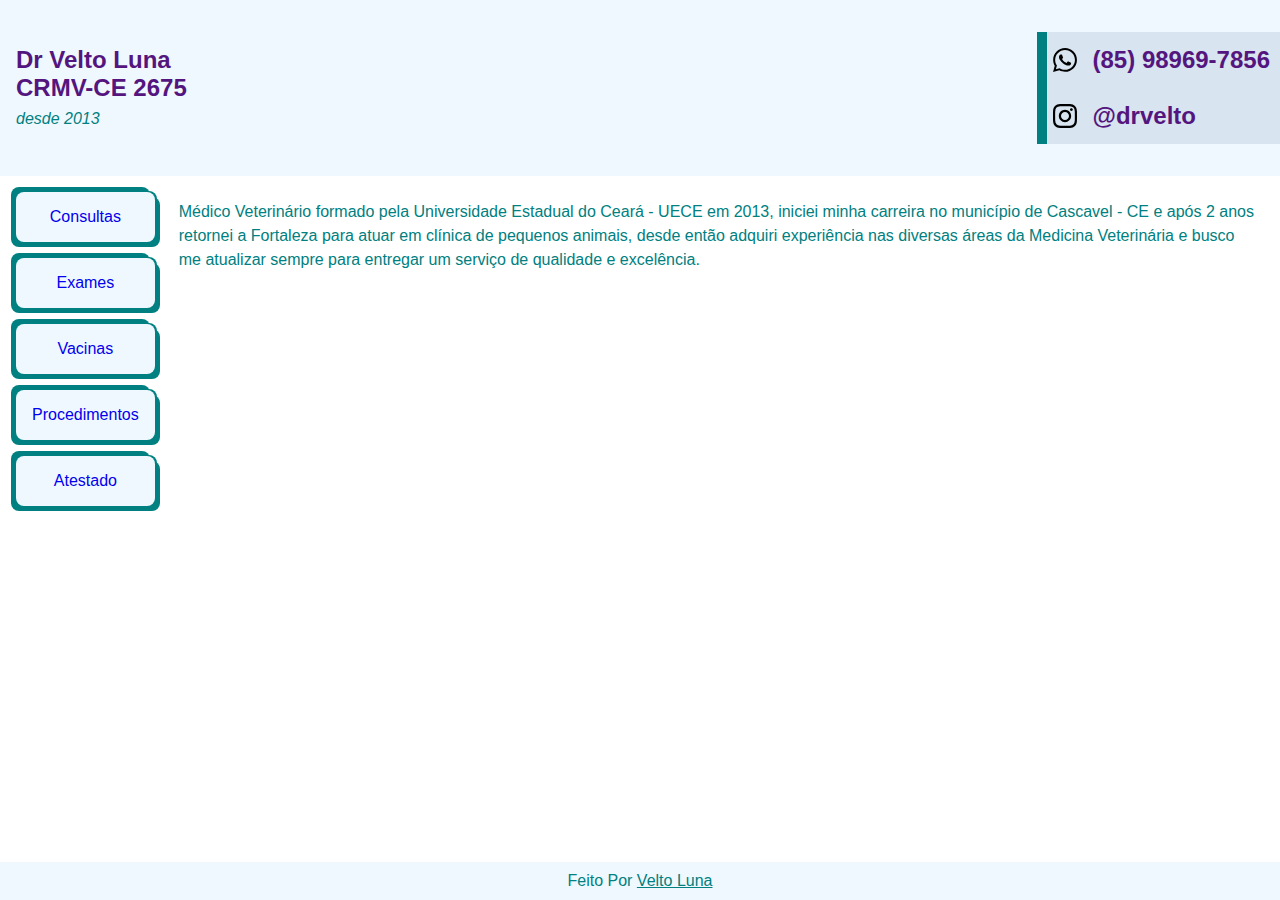
<file: index.html>
<!DOCTYPE html>
<html lang="en">

<head>
  <meta charset="UTF-8">
  <meta http-equiv="X-UA-Compatible" content="IE=edge">
  <meta name="viewport" content="width=device-width, initial-scale=1.0">
  <link rel="stylesheet" href="./style.css">
  <title>Dr Velto</title>
</head>

<body>

  <header>

    <div class="info">
      <p>Dr Velto Luna</p>
      <p>CRMV-CE 2675</p>
      <span>desde 2013</span>
    </div>

    <div class="contact">

      <div class="container">
        <a href="https://api.whatsapp.com/send?phone=5585989697856">
          <img src="/img/whatsapp.svg" alt="whatsapp">
          (85) 98969-7856
        </a>
      </div>

      <div class="container">
        <a href="https://www.instagram.com/drvelto">
          <img src="/img/instagram.svg" alt="instagram">
          @drvelto
        </a>
      </div>
    </div>

  </header>

  <div class="content">

    <nav class="container2">
      <ul class="container3">
        <li><a href="/consultas.html">consultas</a></li>
        <li><a href="/exames.html">exames</a></li>
        <li><a href="/vacinas.html">vacinas</a></li>
        <li><a href="/procedimentos.html">procedimentos</a></li>
        <li><a href="/atestado.html">atestado</a></li>
      </ul>
    </nav>

    <main>
      <P>Médico Veterinário formado pela Universidade Estadual do Ceará - UECE em 2013, iniciei minha carreira no município de Cascavel - CE e após 2 anos retornei a Fortaleza para atuar em clínica de pequenos animais, desde então adquiri experiência nas diversas áreas da Medicina Veterinária e busco me atualizar sempre para entregar um serviço de qualidade e excelência.</P>
    </main>

  </div>

  <footer>
    <p>feito por <a href="https://github.com/EriveltoLuna">velto luna</a></p>
  </footer>

</body>

</html>
</file>
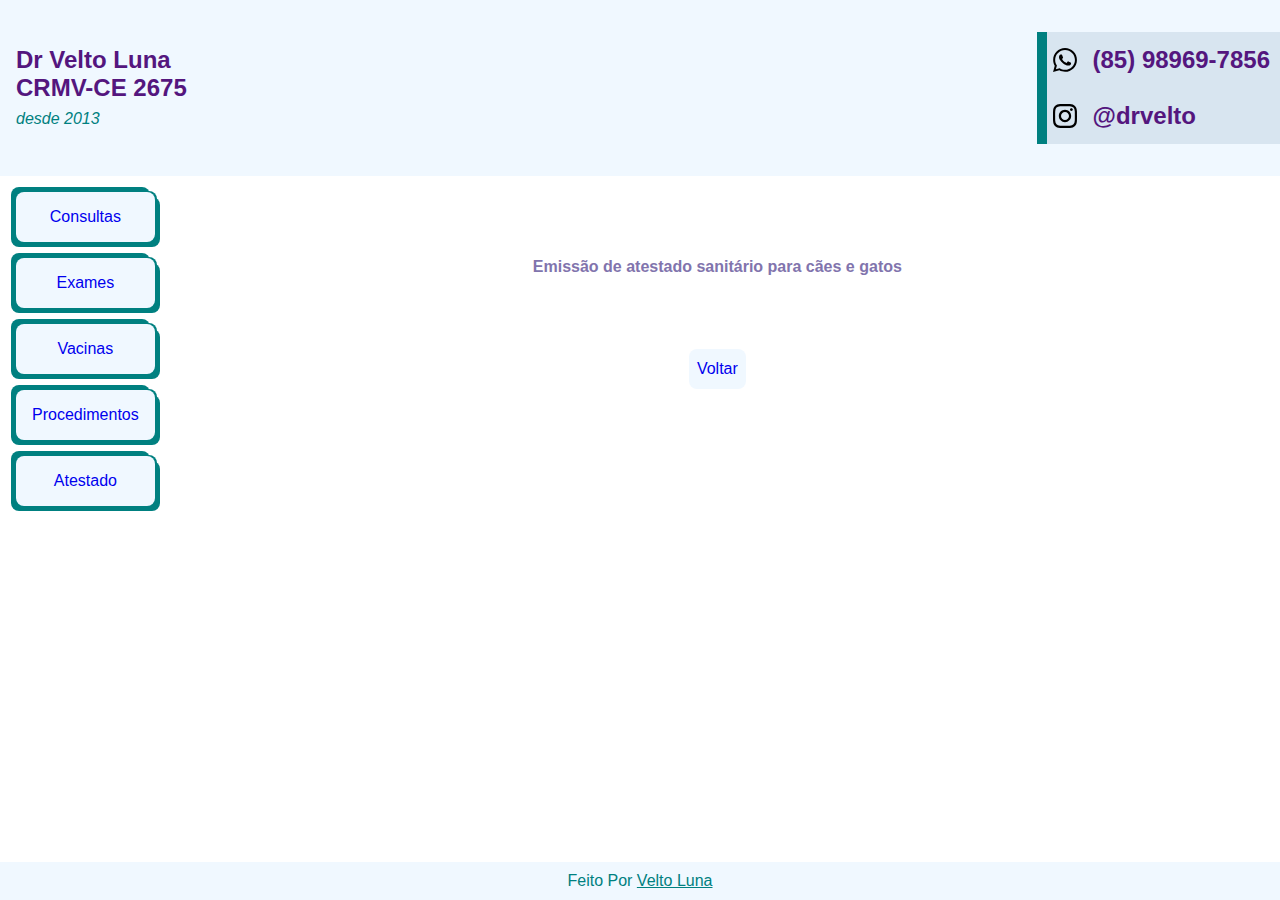
<file: atestado.html>
<!DOCTYPE html>
<html lang="en">

<head>
  <meta charset="UTF-8">
  <meta http-equiv="X-UA-Compatible" content="IE=edge">
  <meta name="viewport" content="width=device-width, initial-scale=1.0">
  <link rel="stylesheet" href="./style.css">
  <title>Dr Velto</title>
</head>

<body>

  <header>

    <div class="info">
      <p>Dr Velto Luna</p>
      <p>CRMV-CE 2675</p>
      <span>desde 2013</span>
    </div>

    <div class="contact">

      <div class="container">
        <a href="https://api.whatsapp.com/send?phone=5585989697856">
          <img src="/img/whatsapp.svg" alt="whatsapp">
          (85) 98969-7856
        </a>
      </div>

      <div class="container">
        <a href="https://www.instagram.com/drvelto">
          <img src="/img/instagram.svg" alt="instagram">
          @drvelto
        </a>
      </div>
    </div>

  </header>

  </header>

  <div class="content">

    <nav class="container2">
      <ul class="container3">
        <li><a href="/consultas.html">consultas</a></li>
        <li><a href="/exames.html">exames</a></li>
        <li><a href="/vacinas.html">vacinas</a></li>
        <li><a href="/procedimentos.html">procedimentos</a></li>
        <li><a href="/atestado.html">atestado</a></li>
      </ul>
    </nav>

    <main>
      <h1>Emissão de atestado sanitário para cães e gatos</h1>
      <div class="container2">
        <a href="/index.html">voltar</a>
      </div>
    </main>

  </div>

  <footer>
    <p>feito por <a href="https://github.com/EriveltoLuna">velto luna</a></p>
  </footer>

</body>

</html>
</file>
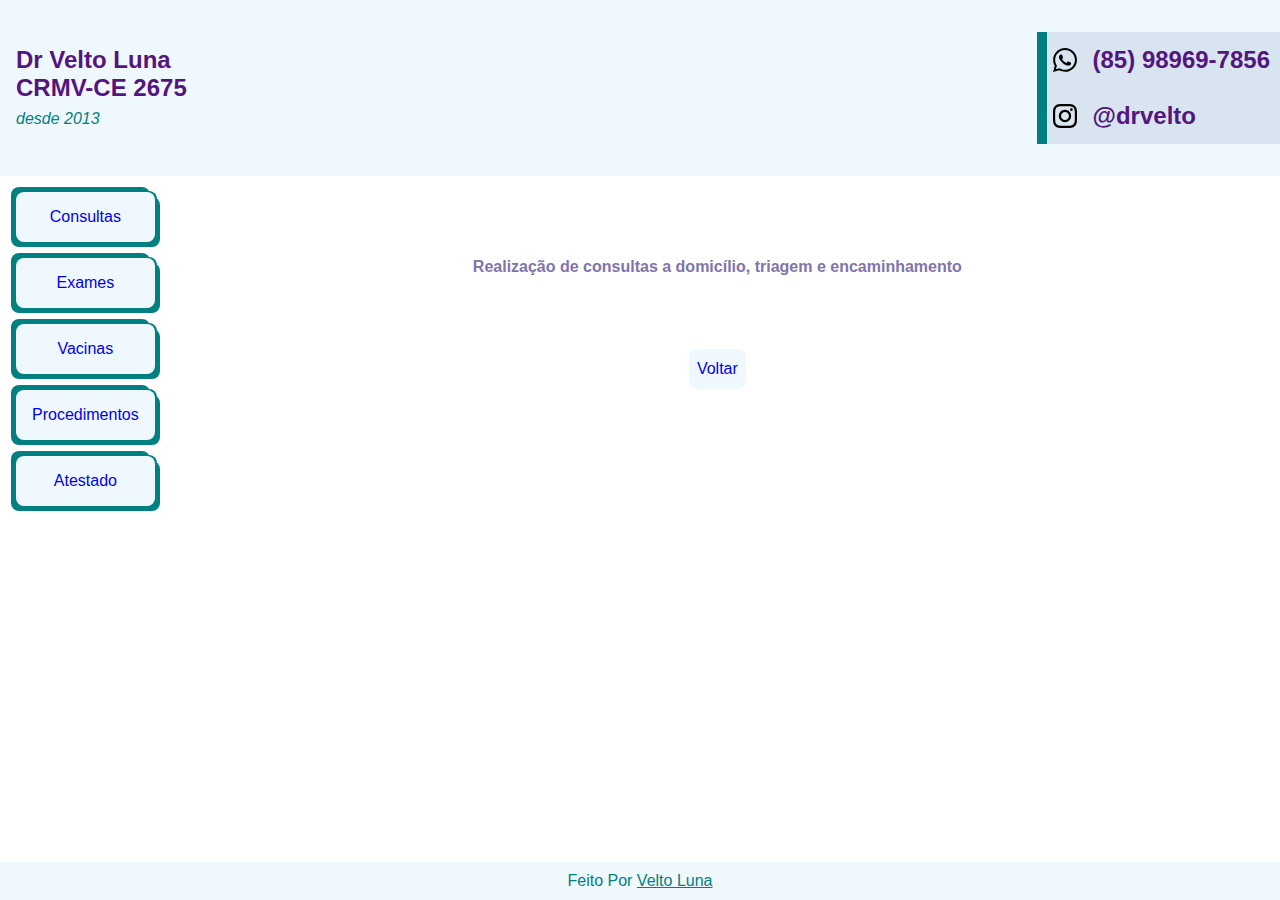
<file: consultas.html>
<!DOCTYPE html>
<html lang="en">

<head>
  <meta charset="UTF-8">
  <meta http-equiv="X-UA-Compatible" content="IE=edge">
  <meta name="viewport" content="width=device-width, initial-scale=1.0">
  <link rel="stylesheet" href="./style.css">
  <title>Dr Velto</title>
</head>

<body>

  <header>

    <div class="info">
      <p>Dr Velto Luna</p>
      <p>CRMV-CE 2675</p>
      <span>desde 2013</span>
    </div>

    <div class="contact">

      <div class="container">
        <a href="https://api.whatsapp.com/send?phone=5585989697856">
          <img src="/img/whatsapp.svg" alt="whatsapp">
          (85) 98969-7856
        </a>
      </div>

      <div class="container">
        <a href="https://www.instagram.com/drvelto">
          <img src="/img/instagram.svg" alt="instagram">
          @drvelto
        </a>
      </div>
    </div>

  </header>

  <div class="content">

    <nav class="container2">
      <ul class="container3">
        <li><a href="/consultas.html">consultas</a></li>
        <li><a href="/exames.html">exames</a></li>
        <li><a href="/vacinas.html">vacinas</a></li>
        <li><a href="/procedimentos.html">procedimentos</a></li>
        <li><a href="/atestado.html">atestado</a></li>
      </ul>
    </nav>

    <main>
      <h1>Realização de consultas a domicílio, triagem e encaminhamento</h1>
      <div class="container2">
        <a href="/index.html">voltar</a>
      </div>
    </main>
  </div>

  <footer>
    <p>feito por <a href="https://github.com/EriveltoLuna">velto luna</a></p>
  </footer>

</body>

</html>
</file>
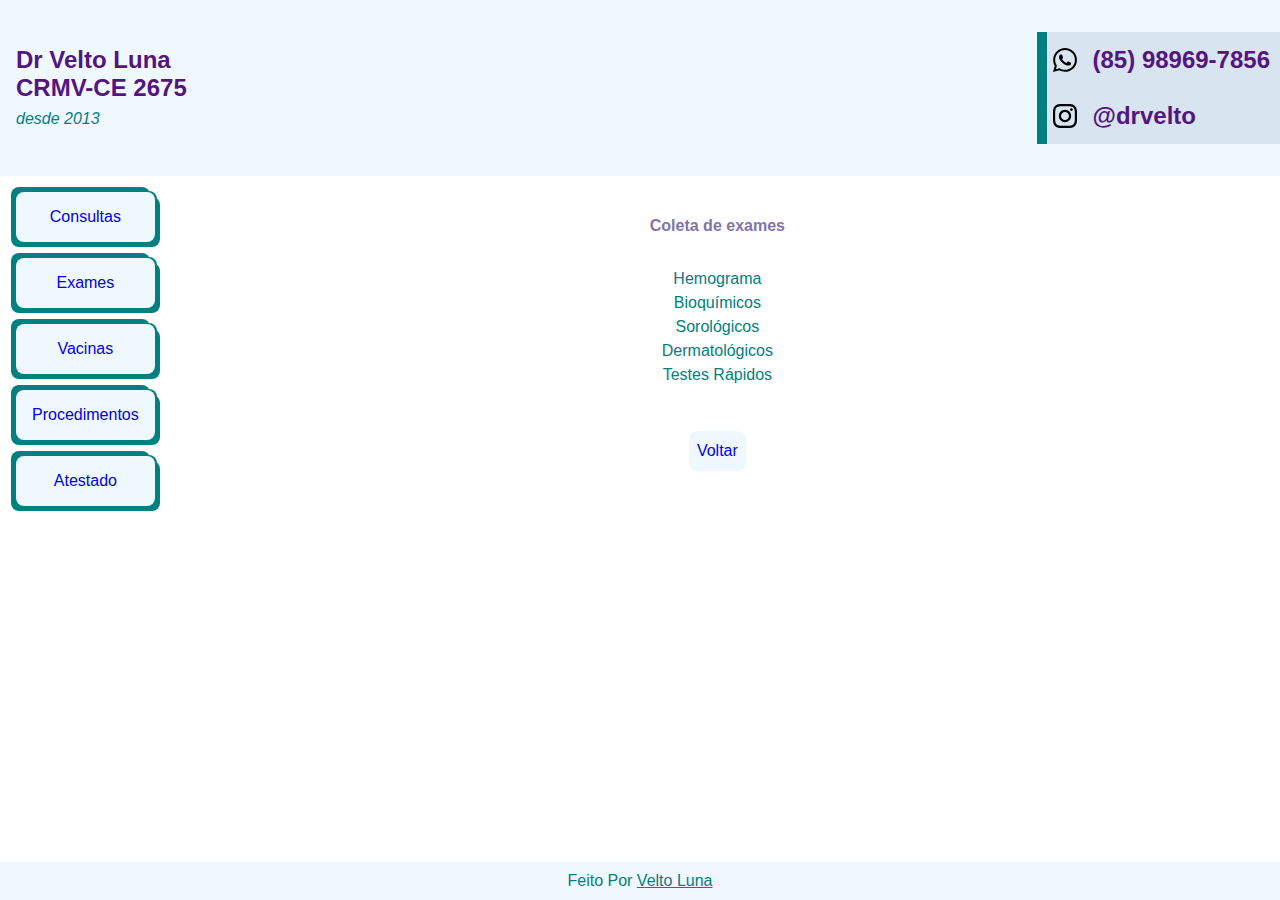
<file: exames.html>
<!DOCTYPE html>
<html lang="en">

<head>
  <meta charset="UTF-8">
  <meta http-equiv="X-UA-Compatible" content="IE=edge">
  <meta name="viewport" content="width=device-width, initial-scale=1.0">
  <link rel="stylesheet" href="./style.css">
  <title>Dr Velto</title>
</head>

<body>

  <header>

    <div class="info">
      <p>Dr Velto Luna</p>
      <p>CRMV-CE 2675</p>
      <span>desde 2013</span>
    </div>

    <div class="contact">

      <div class="container">
        <a href="https://api.whatsapp.com/send?phone=5585989697856">
          <img src="/img/whatsapp.svg" alt="whatsapp">
          (85) 98969-7856
        </a>
      </div>

      <div class="container">
        <a href="https://www.instagram.com/drvelto">
          <img src="/img/instagram.svg" alt="instagram">
          @drvelto
        </a>
      </div>
    </div>

  </header>

  <div class="content">

    <nav class="container2">
      <ul class="container3">
        <li><a href="/consultas.html">consultas</a></li>
        <li><a href="/exames.html">exames</a></li>
        <li><a href="/vacinas.html">vacinas</a></li>
        <li><a href="/procedimentos.html">procedimentos</a></li>
        <li><a href="/atestado.html">atestado</a></li>
      </ul>
    </nav>

    <main>
      <h1>Coleta de exames</h1>
      <ul>
        <li>hemograma</li>
        <li>bioquímicos</li>
        <li>sorológicos</li>
        <li>dermatológicos</li>
        <li>testes rápidos</li>
      </ul>
      <div class="container2">
        <a href="/index.html">voltar</a>
      </div>
    </main>
  </div>

  <footer>
    <p>feito por <a href="https://github.com/EriveltoLuna">velto luna</a></p>
  </footer>
</body>

</html>
</file>
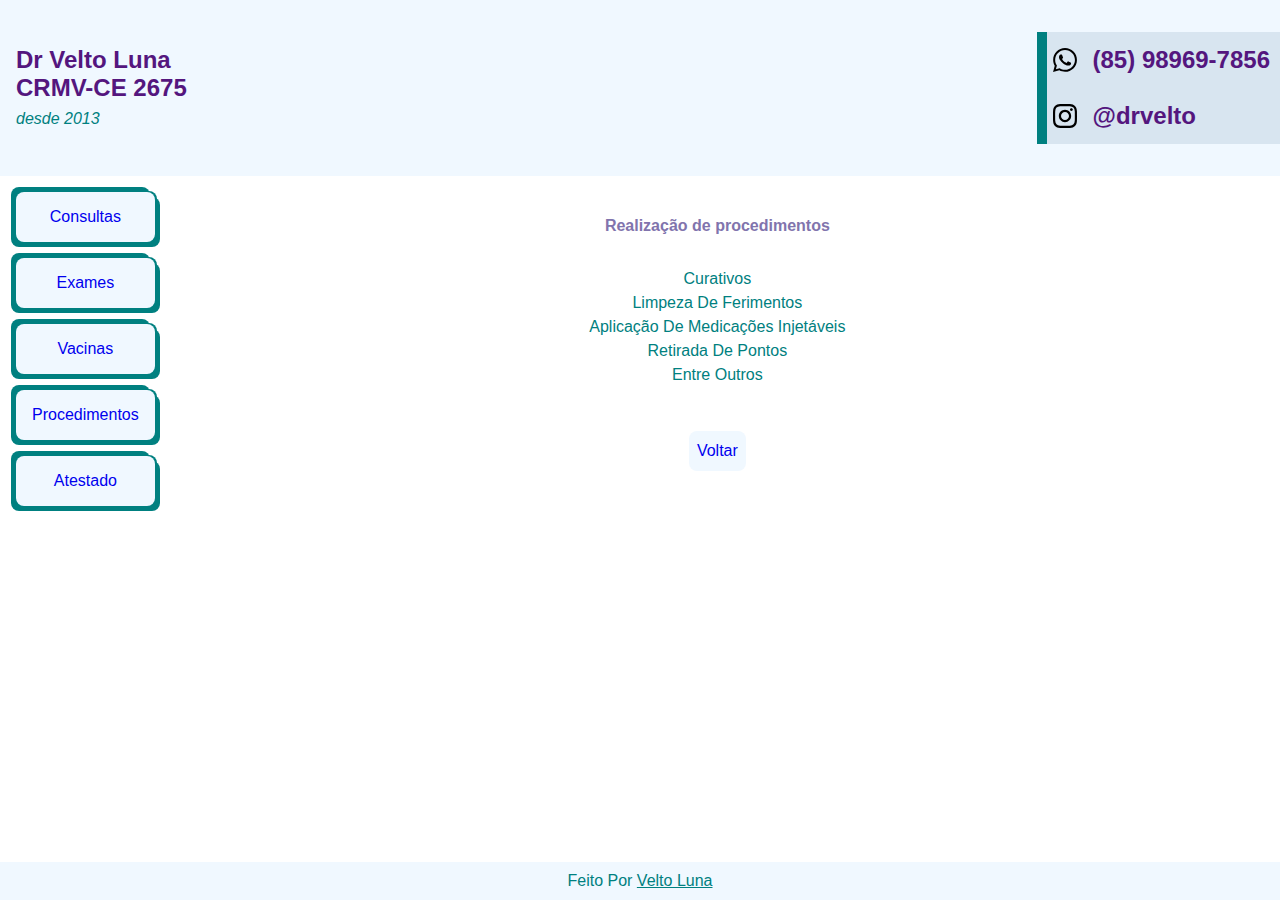
<file: procedimentos.html>
<!DOCTYPE html>
<html lang="en">

<head>
  <meta charset="UTF-8">
  <meta http-equiv="X-UA-Compatible" content="IE=edge">
  <meta name="viewport" content="width=device-width, initial-scale=1.0">
  <link rel="stylesheet" href="./style.css">
  <title>Dr Velto</title>
</head>

<body>

  <header>

    <div class="info">
      <p>Dr Velto Luna</p>
      <p>CRMV-CE 2675</p>
      <span>desde 2013</span>
    </div>

    <div class="contact">

      <div class="container">
        <a href="https://api.whatsapp.com/send?phone=5585989697856">
          <img src="/img/whatsapp.svg" alt="whatsapp">
          (85) 98969-7856
        </a>
      </div>

      <div class="container">
        <a href="https://www.instagram.com/drvelto">
          <img src="/img/instagram.svg" alt="instagram">
          @drvelto
        </a>
      </div>
    </div>

  </header>

  <div class="content">

    <nav class="container2">
      <ul class="container3">
        <li><a href="/consultas.html">consultas</a></li>
        <li><a href="/exames.html">exames</a></li>
        <li><a href="/vacinas.html">vacinas</a></li>
        <li><a href="/procedimentos.html">procedimentos</a></li>
        <li><a href="/atestado.html">atestado</a></li>
      </ul>
    </nav>

    <main>
      <h1>Realização de procedimentos</h1>
      <ul>
        <li>Curativos</li>
        <li>Limpeza de ferimentos</li>
        <li>Aplicação de medicações injetáveis</li>
        <li>Retirada de pontos</li>
        <li>entre outros</li>
      </ul>
      <div class="container2">
        <a href="/index.html">voltar</a>
      </div>
    </main>

  </div>

  <footer>
    <p>feito por <a href="https://github.com/EriveltoLuna">velto luna</a></p>
  </footer>

</body>

</html>
</file>
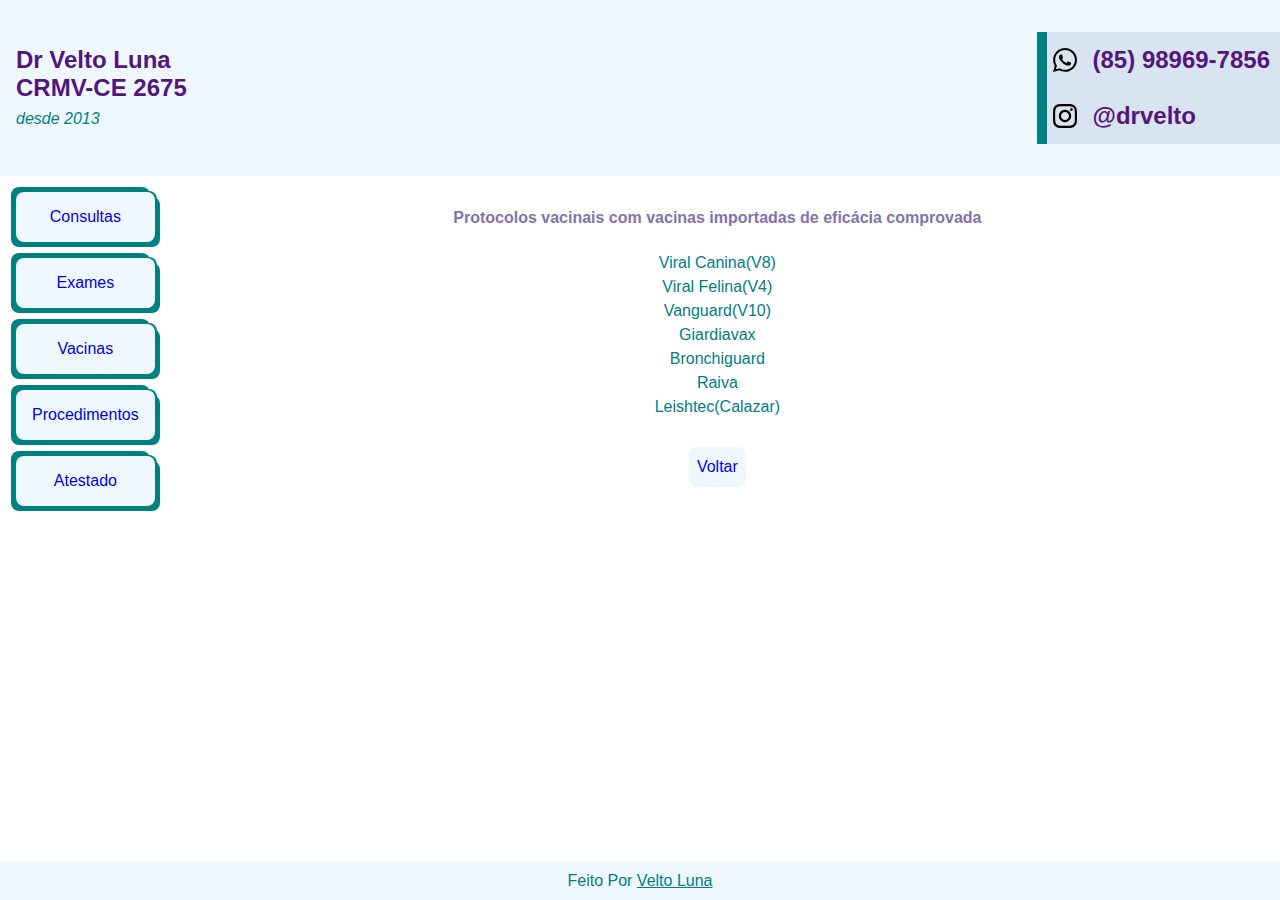
<file: vacinas.html>
<!DOCTYPE html>
<html lang="en">

<head>
  <meta charset="UTF-8">
  <meta http-equiv="X-UA-Compatible" content="IE=edge">
  <meta name="viewport" content="width=device-width, initial-scale=1.0">
  <link rel="stylesheet" href="./style.css">
  <title>Dr Velto</title>
</head>

<body>

  <header>

    <div class="info">
      <p>Dr Velto Luna</p>
      <p>CRMV-CE 2675</p>
      <span>desde 2013</span>
    </div>

    <div class="contact">

      <div class="container">
        <a href="https://api.whatsapp.com/send?phone=5585989697856">
          <img src="/img/whatsapp.svg" alt="whatsapp">
          (85) 98969-7856
        </a>
      </div>

      <div class="container">
        <a href="https://www.instagram.com/drvelto">
          <img src="/img/instagram.svg" alt="instagram">
          @drvelto
        </a>
      </div>
    </div>

  </header>

  <div class="content">

    <nav class="container2">
      <ul class="container3">
        <li><a href="/consultas.html">consultas</a></li>
        <li><a href="/exames.html">exames</a></li>
        <li><a href="/vacinas.html">vacinas</a></li>
        <li><a href="/procedimentos.html">procedimentos</a></li>
        <li><a href="/atestado.html">atestado</a></li>
      </ul>
    </nav>

    <main>
      <h1>Protocolos vacinais com vacinas importadas de eficácia comprovada</h1>
      <ul>
        <li>viral canina(v8)</li>
        <li>viral felina(v4)</li>
        <li>vanguard(v10)</li>
        <li>giardiavax</li>
        <li>bronchiguard</li>
        <li>raiva</li>
        <li>leishtec(calazar)</li>
      </ul>
      <div class="container2">
        <a href="/index.html">voltar</a>
      </div>
    </main>

  </div>

  <footer>
    <p>feito por <a href="https://github.com/EriveltoLuna">velto luna</a></p>
  </footer>

</body>

</html>
</file>
<file: style.css>
p,
a,
span,
ul,
h1 {
  margin: 0rem;
  padding: 0rem;
  margin-block-start: 0rem;
  margin-block-end: 0rem;
  margin-inline-start: 0px;
  margin-inline-end: 0px;
}

a {
  text-decoration: none;
}

a:visited {
  color: black;
}

ul {
  list-style: none;
}
body {
  font-family: Arial, Helvetica, sans-serif;
  display: grid;
  margin: 0rem;
  justify-items: center;
  align-content: start;
  height: 100%;
}

/* ESTILOS HEADER */

header {
  display: grid;
  grid-template-columns: 1fr auto;
  z-index: 0;
  width: 100%;
  text-align: left;
  align-items: center;
  background-color: aliceblue;
  font-size: 1.5rem;
  font-weight: bold;
  padding-top: 2rem;
  padding-bottom: 2rem;
  gap: 1rem;
}

@media (max-width: 420px) {
  header {
    font-size: 1rem;
  }
}

.info {
  padding-left: 1rem;
  color: rgb(84, 22, 126);
  width: max-content;
}

.info span {
  font-style: italic;
  font-size: 1rem;
  font-weight: normal;
  color: teal;
}

.contact {
  background-color: rgb(216, 229, 240);
  display: grid;
  grid-template-columns: auto;
  z-index: 1;
  right: 0px;
  position: relative;
  width: max-content;
}

.contact a {
  display: flex;
  align-items: center;
  padding-right: 10px;
}

.contact img {
  padding: 1rem;
}

.contact a:hover {
  filter: invert(100%) sepia(100%) saturate(0%) hue-rotate(26deg)
    brightness(101%) contrast(103%);
}

.contact a{
  color: rgb(84, 22, 126);
}
.container:hover {
  background-color: rgb(129, 116, 173);
}

.container {
  position: relative;
}

.contact::before {
  content: "";
  display: block;
  position: absolute;
  width: 10px;
  height: 100%;
  background-color: teal;
}

.container:hover::before {
  content: "";
  display: block;
  position: absolute;
  width: 5px;
  height: 100%;
  background-color: teal;
}

/* ESTILOS CONTENT */

.content {
  display: grid;
  grid-template-columns: auto 1fr;
  width: 100%;
  margin-top: 1rem;
  margin-bottom: 3rem;
}

/* ESTILOS NAV */

.container2 {
  padding-left: 1rem;
}

.container2 li {
  display: block;
  background-color: aliceblue;
  border-radius: 0.5rem;
  text-transform: capitalize;
  margin: 0px;
  padding: 0px;
  box-shadow: -5px 5px teal, -5px -5px teal, 5px 5px teal, 2px -1px teal;
}

.container2 a {
  display: block;
  padding: 1rem;
  margin: 0px;
  border-radius: 0.5rem;
}

.container2 a:hover {
  background-color: rgb(129, 116, 173);
  color: aliceblue;
}

.container3 {
  display: grid;
  text-align: center;
  gap: 1rem;
  margin: 0px;
  padding: 0px;
}

@media (max-width: 420px) {
  .container3 a {
    font-size: 0.9rem;
    padding: 0.8rem;
  }
}

/* ESTILOS MAIN */

main {
  display: grid;
  justify-items: center;
  align-items: start;
  text-align: center;
  padding: 0.5rem 1.5rem;
  gap: 1rem;
  line-height: 1.5rem;
  grid-column: 2;
}

main h1 {
  font-size: 1rem;
  align-self: center;
  text-align: center;
  color:rgb(129, 116, 173);
}

main p {
  font-size: 1rem;
  text-align: left;
  color: teal;
}

main a {
  display: block;
  background-color: aliceblue;
  padding: 0.5rem;
  border-radius: 0.5rem;
  text-transform: capitalize;
  position: relative;
}

main .container2{
  padding: 0px;
}

main .container2 a {
padding: 0.5rem;
}

main ul li {
  font-size: 1rem;
  text-transform: capitalize;
  color: teal;
}

@media (max-width: 420px) {
  main h1, main p, main a{
    font-size: 0.9rem;
  }
}

/* ESTILOS FOOTER */

footer {
  background-color: aliceblue;
  text-transform: capitalize;
  text-align: center;
  position: fixed;
  bottom: 0px;
  width: 100%;
  padding: 10px 0px 10px;
}

footer p {
  color: teal;
}
footer a {
  text-decoration: underline;
  color: teal;
  
}
</file>
